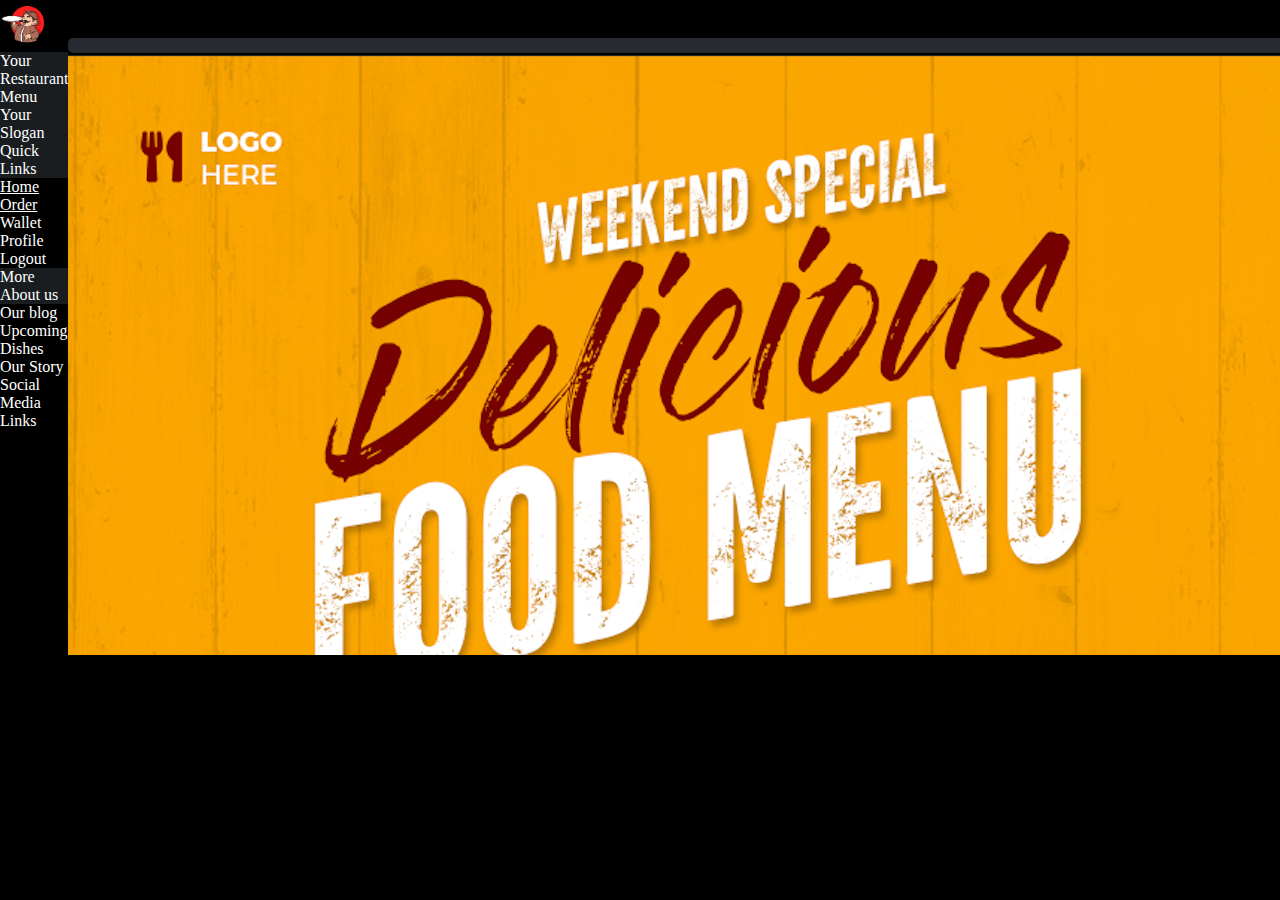
<file: index.html>
<!DOCTYPE html>
<html lang="en">
  <head>
    <meta charset="UTF-8" />
    <meta name="viewport" content="width=device-width, initial-scale=1.0" />
    <title>Food Delivery System - home page</title>
    <link
      rel="stylesheet"
      href="https://cdnjs.cloudflare.com/ajax/libs/font-awesome/6.6.0/css/all.min.css"
      integrity="sha512-Kc323vGBEqzTmouAECnVceyQqyqdsSiqLQISBL29aUW4U/M7pSPA/gEUZQqv1cwx4OnYxTxve5UMg5GT6L4JJg=="
      crossorigin="anonymous"
      referrerpolicy="no-referrer"
    />
    <link
      href="https://cdn.jsdelivr.net/npm/bootstrap@5.1.3/dist/css/bootstrap.min.css"
      rel="stylesheet"
      integrity="sha384-1BmE4kWBq78iYhFldvKuhfTAU6auU8tT94WrHftjDbrCEXSU1oBoqyl2QvZ6jIW3"
      crossorigin="anonymous"
    />
    <link rel="stylesheet" href="style.css">
    <script async defer src="script2.js"></script>
  </head>
  <body>
    <div id="container" class="w-100">
      <!-- navigation section -->
      <div id="navigation" class="m-2">
        <!-- restaurant logo -->
        <div id="logo" class="mb-4">

          <div id="restaurant-image" class="text-center">
            <img id="res-image"src="media/restaurant-image.png" alt="restaurant-logo">
          </div>
          <p class="text-center fs-5 m-0">Your Restaurant Menu</p>
          <p class="text-center fs-6 text-danger m-0">Your Slogan</hp>
        </div>

        <!-- quick links -->
        <div id="links" class="mb-4">
            <p class="text-center fs-5 m-3">Quick Links</p>
            <ol>
                <li id="home" onclick="menuShow()"><a href="./index.html" class="text-decoration-none text-light">Home</a></li>
                <li id="order" onclick="orderShow()"><a href="./order.html" class="text-decoration-none text-light">Order</a></li>
                <li>Wallet</li>
                <li>Profile</li>
                <li>Logout</li>
            </ol>
        </div>

        <!-- more about us -->
        <div id="more-about" class="mb-4">
            <p class="text-center fs-5 m-3">More About us</p>
            <ol>
                <li>Our blog</li>
                <li>Upcoming Dishes</li>
                <li>Our Story</li>
                <li>Social Media Links</li>
            </ol>
        </div>
      </div>

      <!-- main-menu section -->
      <div id="main-menu">
        <!-- search section -->
        <div id="search-bar" class="d-flex justify-content-between m-3">
            <input type="text" id="searchText" onkeydown="handleSearch(event)" >
            <button class="btn btn-danger px-5">Signup</button>
            <button class="btn btn-danger px-5">Login</button>
            <img id="small-logo"src="./media/restaurant-image.png" alt="restaurant-logo">
        </div>

        <div id="scrollable-div">
            <!-- banner -->
            <div id="banner" class="m-3">
               <img class="w-100"src="./media/restaurant-banner.png" alt="restaurant-banner">
            </div>

            <h2 class="ms-3">Menu</h2>
            <!-- menu-body -->
            <div id="menu-body" class="m-3">


                <!-- <div class="menu-item">
                    <img class="menu-item-img"src="https://images.unsplash.com/photo-1572802419224-296b0aeee0d9?q=80&w=2015&auto=format&fit=crop&ixlib=rb-4.0.3&ixid=M3wxMjA3fDB8MHxwaG90by1wYWdlfHx8fGVufDB8fHx8fA%3D%3D"
                    alt="menu-item">
                    <div class="item-details">
                        <div>
                            <p class="m-0">Burger</p>
                            <p class="m-0">$5.99/-</p>
                        </div>
                        <i class="fa-sharp fa-solid fa-square-plus symbol-plus"></i>
                    </div>
                </div> -->
                
                
            </div>
        </div>

      </div>
    </div>

   
   
    <script
      src="https://cdn.jsdelivr.net/npm/@popperjs/core@2.10.2/dist/umd/popper.min.js"
      integrity="sha384-7+zCNj/IqJ95wo16oMtfsKbZ9ccEh31eOz1HGyDuCQ6wgnyJNSYdrPa03rtR1zdB"
      crossorigin="anonymous"
    ></script>
    <script
      src="https://cdn.jsdelivr.net/npm/bootstrap@5.1.3/dist/js/bootstrap.min.js"
      integrity="sha384-QJHtvGhmr9XOIpI6YVutG+2QOK9T+ZnN4kzFN1RtK3zEFEIsxhlmWl5/YESvpZ13"
      crossorigin="anonymous"
    ></script>
    <script src="script.js"></script>
  </body>
</html>

<!-- test objct of array:_{
    "id": 1,
    "name": "Cheeseburger",
    "price": 5.99,
    "imgSrc": "https://unsplash.com/photos/double-patty-cheeseburger-jh5XyK4Rr3Y"
}
  } -->


  <!-- Task
The goal is to make a real life website for a restaurant and you have to write the script for it.
Mainly 5 tasks are done when you go in a restaurant. You get the menu and then Someone takes your order. Then your order is given to the chef and the chef starts preparing it. Once food is cooked, the food is given to the waiter and the waiter gives the food to you. then you eat it and pay for it.
Make 5 functions
First function - 

1.getMenu() -> On the load of the screen run this function and In this function you'll make an call using fetch to get the food items from the JSON and show them to a user
2.TakeOrder() - Now assume that the user is ordering and make a functiion called TakeOrder() -This function should return a promise and shoud take 2500 milliseconds to resolve the order. in teh resolve choose any 3 burgers randomly and add them in the object.
3.orderPrep() - This function also returns a promise and takes 1500 milliseconds to resolve and the resolve should return {order_status:true; paid:false}
4.payOrder() - This function also returns a promise and tajes 1000 milliseconds to reolve and the resolve returns the object {order_status:true; paid:true}
5.thankyouFnc() - Once {paid:true} is received, give an alert on the screen saying thankyou for eating with us today!
You need to handle 4 promises back to back and run the last thankyou function one after the other. Use either promise chaining or async await or promise methods to do the following.
So inshort you need to handle 4 promises back to back and run the last thankyou fnc one after the other. use either promise chaining or async await or promise methods to do the following.
You are expected to replicate the same UI for the project. Remember there are 2 screens that are to be built. -->
</file>
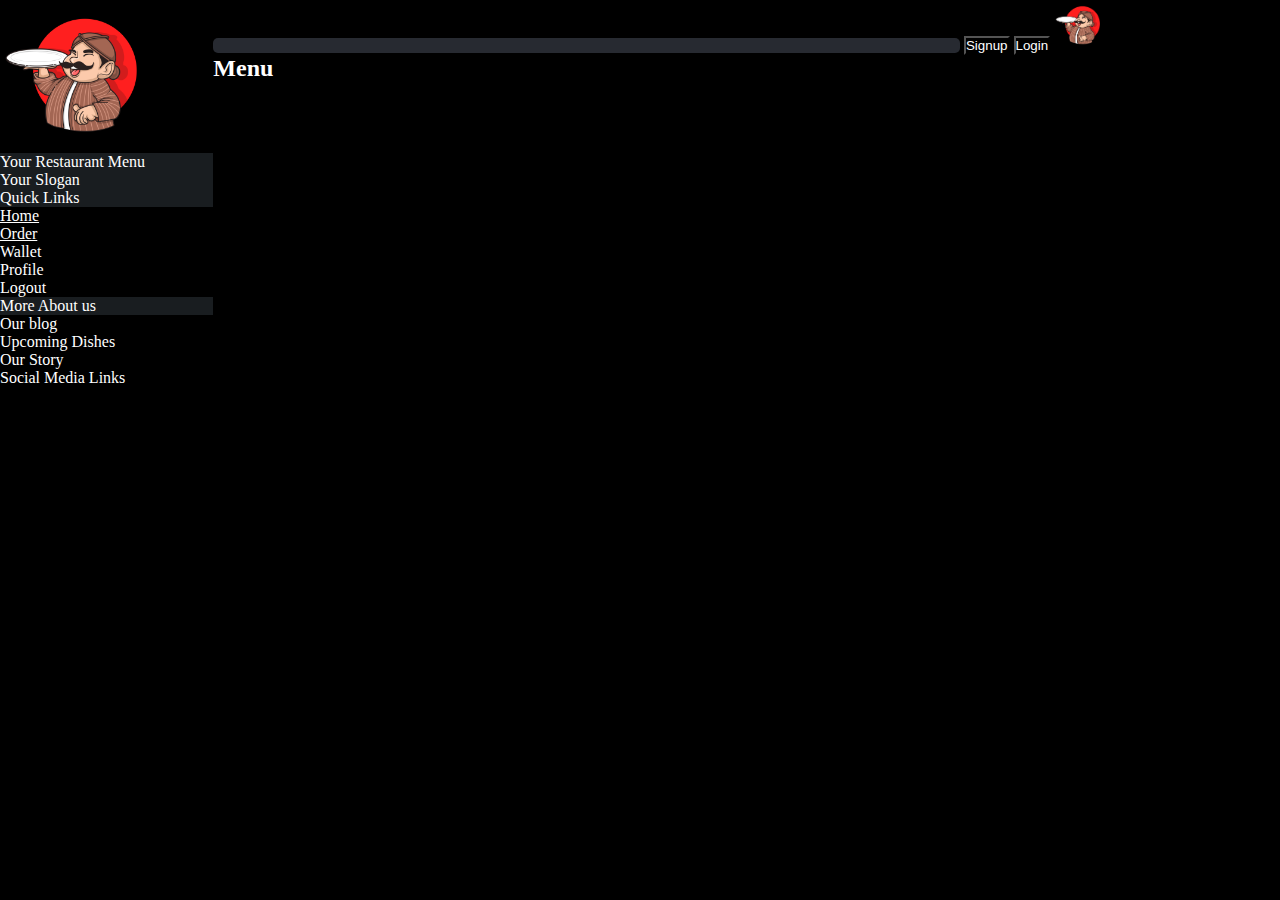
<file: order.html>
<!DOCTYPE html>
<html lang="en">
  <head>
    <meta charset="UTF-8" />
    <meta name="viewport" content="width=device-width, initial-scale=1.0" />
    <title>Food Delivery System - menu page</title>
    <link
      rel="stylesheet"
      href="https://cdnjs.cloudflare.com/ajax/libs/font-awesome/6.6.0/css/all.min.css"
      integrity="sha512-Kc323vGBEqzTmouAECnVceyQqyqdsSiqLQISBL29aUW4U/M7pSPA/gEUZQqv1cwx4OnYxTxve5UMg5GT6L4JJg=="
      crossorigin="anonymous"
      referrerpolicy="no-referrer"
    />
    <link
      href="https://cdn.jsdelivr.net/npm/bootstrap@5.1.3/dist/css/bootstrap.min.css"
      rel="stylesheet"
      integrity="sha384-1BmE4kWBq78iYhFldvKuhfTAU6auU8tT94WrHftjDbrCEXSU1oBoqyl2QvZ6jIW3"
      crossorigin="anonymous"
    />
    <link rel="stylesheet" href="style.css">
  </head>
  <body>
    <div id="container" class="w-100">
      <!-- navigation section -->
      <div id="navigation" class="m-2">
        <!-- restaurant logo -->
        <div id="logo" class="mb-4">

          <div id="restaurant-image" class="text-center">
            <img id="res-image"src="media/restaurant-image.png" alt="restaurant-logo">
          </div>
          <p class="text-center fs-5 m-0">Your Restaurant Menu</p>
          <p class="text-center fs-6 text-danger m-0">Your Slogan</hp>
        </div>

        <!-- quick links -->
        <div id="links" class="mb-4">
            <p class="text-center fs-5 m-3">Quick Links</p>
            <ol>
                <li id="home" onclick="menuShow()"><a href="./index.html" class="text-decoration-none text-light">Home</a></li>
                <li id="order" onclick="orderShow()"><a href="./order.html" class="text-decoration-none text-light">Order</a></li>
                <li>Wallet</li>
                <li>Profile</li>
                <li>Logout</li>
            </ol>
        </div>

        <!-- more about us -->
        <div id="more-about" class="mb-4">
            <p class="text-center fs-5 m-3">More About us</p>
            <ol>
                <li>Our blog</li>
                <li>Upcoming Dishes</li>
                <li>Our Story</li>
                <li>Social Media Links</li>
            </ol>
        </div>
      </div>

      <!-- main-menu section -->
      <div id="main-menu">
        <!-- search section -->
        <div id="search-bar" class="d-flex justify-content-between m-3">
            <input type="text" id="searchText" onkeydown="handleSearch(event)" >
            <button class="btn btn-danger px-5">Signup</button>
            <button class="btn btn-danger px-5">Login</button>
            <img id="small-logo"src="./media/restaurant-image.png" alt="restaurant-logo">
        </div>

        <div id="scrollable-div">
            <!-- banner -->

            <h2 class="ms-3">Menu</h2>
            <!-- menu-body -->
            <div id="menu-body" class="m-3">


                <!-- <div class="menu-item">
                    <img class="menu-item-img"src="https://images.unsplash.com/photo-1572802419224-296b0aeee0d9?q=80&w=2015&auto=format&fit=crop&ixlib=rb-4.0.3&ixid=M3wxMjA3fDB8MHxwaG90by1wYWdlfHx8fGVufDB8fHx8fA%3D%3D"
                    alt="menu-item">
                    <div class="item-details">
                        <div>
                            <p class="m-0">Burger</p>
                            <p class="m-0">$5.99/-</p>
                        </div>
                        <i class="fa-sharp fa-solid fa-square-plus symbol-plus"></i>
                    </div>
                </div> -->
                
                
            </div>
        </div>

      </div>
    </div>

    <script src="script.js"></script>
    <script
      src="https://cdn.jsdelivr.net/npm/@popperjs/core@2.10.2/dist/umd/popper.min.js"
      integrity="sha384-7+zCNj/IqJ95wo16oMtfsKbZ9ccEh31eOz1HGyDuCQ6wgnyJNSYdrPa03rtR1zdB"
      crossorigin="anonymous"
    ></script>
    <script
      src="https://cdn.jsdelivr.net/npm/bootstrap@5.1.3/dist/js/bootstrap.min.js"
      integrity="sha384-QJHtvGhmr9XOIpI6YVutG+2QOK9T+ZnN4kzFN1RtK3zEFEIsxhlmWl5/YESvpZ13"
      crossorigin="anonymous"
    ></script>
  </body>
</html>

<!-- {
    "id": 1,
    "name": "Cheeseburger",
    "price": 5.99,
    "imgSrc": "https://unsplash.com/photos/double-patty-cheeseburger-jh5XyK4Rr3Y"
  } -->
</file>
<file: style.css>
*
{
    padding:0px;
    margin: 0px;
    box-sizing: border-box;
    background-color: black;
    color: white;
}

#container
{
    display: grid;
    grid-template-columns: 1fr 5fr;
}
#res-image
{
    width:70% !important;
}
#searchText
{
    border: none;
    background-color: #272a31;
    border-radius: 5px;
    width:70%;
}
#small-logo
{
    width:50px !important;
}
#scrollable-div
{
    height:600px;
    overflow: hidden;
    overflow-y: scroll;
    scrollbar-width:none;
}
#menu-body
{
    display: flex;
    justify-content: space-between;
    flex-wrap: wrap;
    align-items: center;
    gap:20px;
}
.menu-item{
    background-color: #191d20;
    width:380px;
    padding: 10px;
}
.menu-item:hover{
    box-shadow: 0px 0px 20px white;
}
.menu-item-img
{
    width: 100%;
    height:270px;
}
.item-details,p
{
    background-color: #191d20;
}
.symbol-plus
{
    font-size: 40px;
    cursor: pointer;
}
.symbol-plus:hover
{
    font-size: 45px;
}
.item-details
{
    display: flex;
    justify-content: space-between;
    align-items: center;
    margin: 10px;
}
   

/*  <div class="item-details d-flex justify-content-between m-2"> */
</file>
